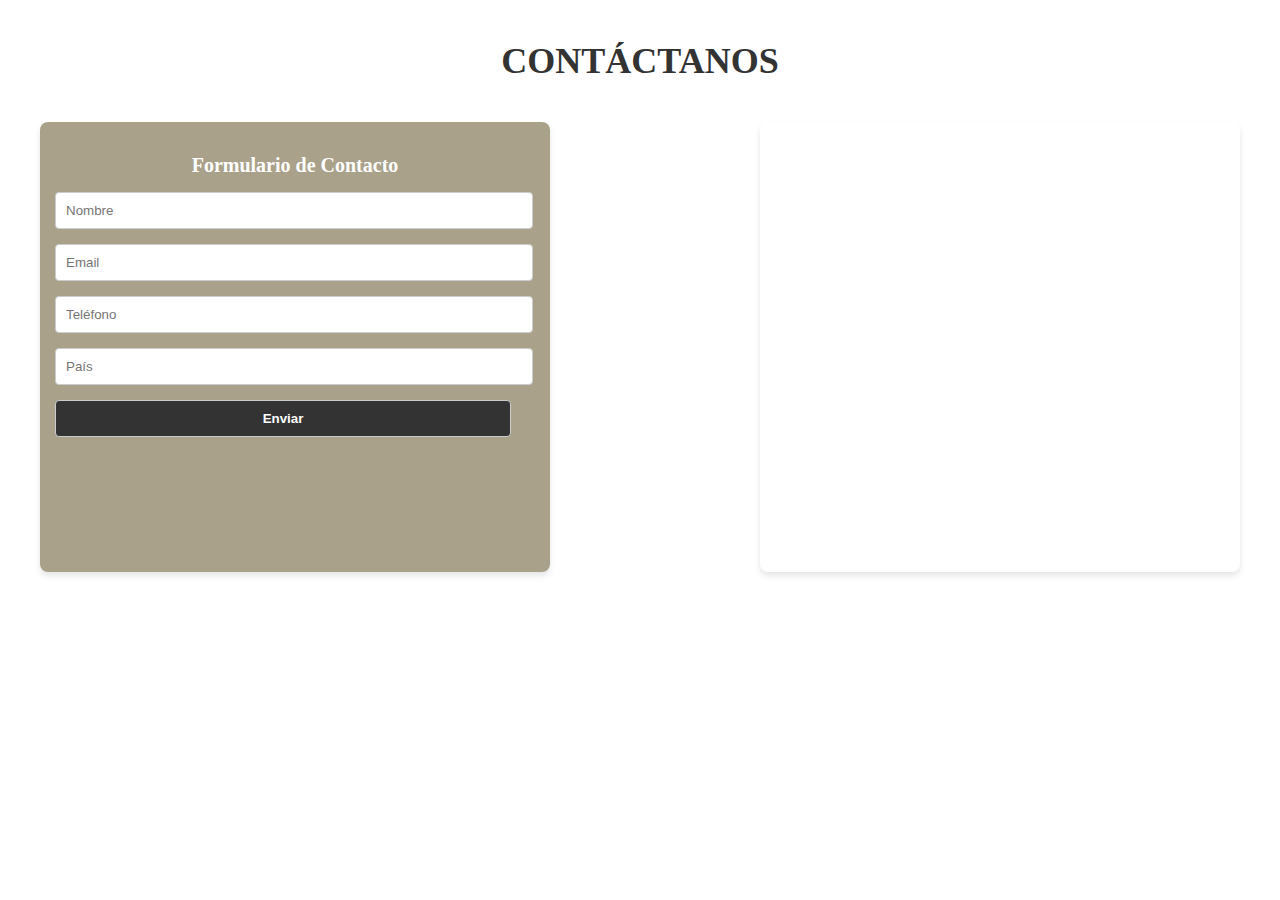
<file: index3.html>
<!DOCTYPE html>
<html lang="es">
<head>
    <meta charset="UTF-8" />
    <meta name="viewport" content="width=device-width, initial-scale=1.0">
    <title>Shia Relojes</title>
    <link rel="stylesheet" href="https://cdnjs.cloudflare.com/ajax/libs/font-awesome/6.0.0-beta3/css/all.min.css">
    <link rel="stylesheet" href="style3.css"> 
</head>
<body>

<div class="contact-title">
    <h1>Contáctanos</h1>
</div>

<div class="form-map-container">
    <div class="form-container">
        <h2>Formulario de Contacto</h2>
        <form>
            <input type="text" name="name" placeholder="Nombre" required>
            <input type="email" name="email" placeholder="Email" required>
            <input type="tel" name="phone" placeholder="Teléfono" required>
            <input type="text" name="country" placeholder="País" required>
            <input type="submit" value="Enviar">
        </form>
    </div>

    <div class="map-container">
        <iframe src="https://www.google.com/maps/embed?pb=..." class="map-embed" allowfullscreen="" loading="lazy"></iframe>
    </div>
</div>

</body>
</html>
</file>
<file: style3.css>
/* Estilo del título principal "Contáctanos" */
.contact-title {
    text-align: center;
    margin: 40px 0 20px; /* Espacio superior e inferior */
}

.contact-title h1 {
    font-size: 36px; /* Tamaño del texto grande */
    font-weight: bold;
    color: #333; /* Color del texto */
    text-transform: uppercase; /* Mayúsculas para el texto */
}

/* Estilos del formulario y mapa alineados en el contenedor */
.form-map-container {
    display: flex;
    justify-content: space-between;
    gap: 20px;
    margin: 40px auto;
    max-width: 1200px; /* Ajusta el ancho máximo según tus necesidades */
}

.form-container {
    background-color: #A9A18A; /* Fondo de la caja */
    padding: 15px;
    border-radius: 8px;
    box-shadow: 0 4px 6px rgba(0, 0, 0, 0.1);
    width: 40%; /* Ancho del formulario */ 
}

.form-container h2 {
    margin-bottom: 15px;
    font-size: 20px;
    text-align: center;
    color: white;
}

input[type="text"],
input[type="email"],
input[type="tel"],
input[type="submit"] {
    width: 95%;
    padding: 10px;
    margin-bottom: 15px; /* Mayor separación entre los campos */
    border: 1px solid #ccc;
    border-radius: 4px;
}

input[type="submit"] {
    background-color: #333;
    color: white;
    cursor: pointer;
    font-weight: bold;
}

input[type="submit"]:hover {
    background-color: #333;
}

.map-container {
    width: 40%; /* Ancho del mapa */
    height: 450px;
    border-radius: 8px;
    overflow: hidden;
    box-shadow: 0 4px 6px rgba(0, 0, 0, 0.1);
}

.map-embed {
    width: 100%;
    height: 100%;
    border: 0;
}
</file>
